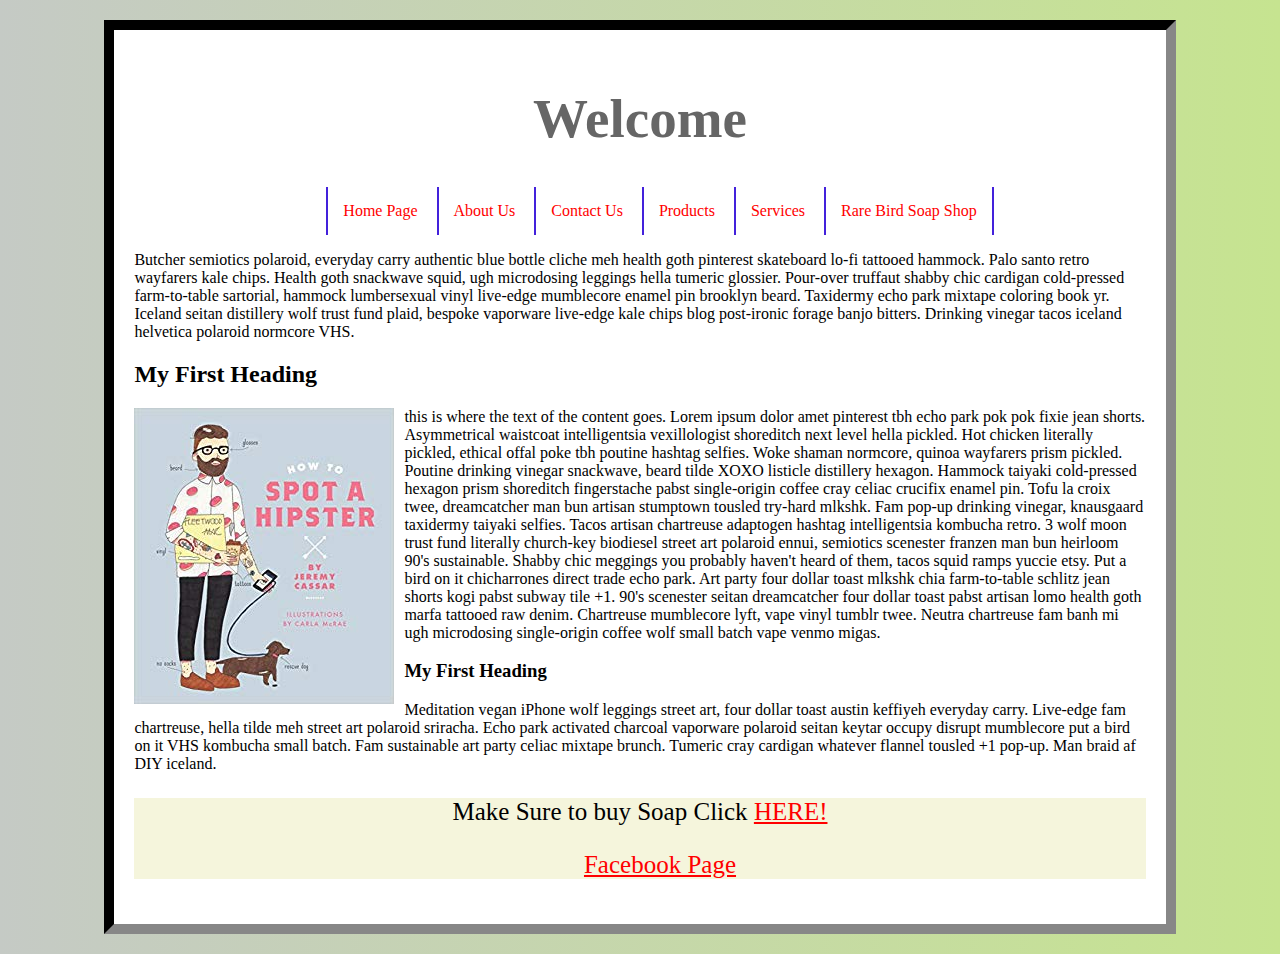
<file: Instructor_lead/index.html>
<!DOCTYPE html>
<html>

<head>
    <title>Craig's Soap Company</title>
    <link rel="stylesheet" type="text/css" href="css/style.css">
    <!--This is where the comments go.-->
    <!-- <style>
            body {background-color: powderblue;}
            h1   {color: blue;}
            p    {color: red;}
            </style> -->
</head>

<body>
    <div id="container">
    <header>
            <h1>Welcome</h1>
        <nav>
            <ul>
                <li><a href="index.html">Home Page</a></li>
                <li><a href="aboutus.html">About Us</a> </li>
                <li><a href="contactus.html">Contact Us</a></li>
                <li><a href="product.html">Products</a></li>
                <li><a href="services.html">Services</a></li>
                <li><a href="https://www.rarebirdsoapshop.store"> Rare Bird Soap Shop</a></li>
            </ul>
        </nav>
    </header>
    <main>

        <section>
           
            <p> Butcher semiotics polaroid, everyday carry authentic blue bottle cliche meh health goth pinterest
                skateboard lo-fi tattooed hammock. Palo santo retro wayfarers kale chips. Health goth snackwave squid,
                ugh microdosing leggings hella tumeric glossier. Pour-over truffaut shabby chic cardigan cold-pressed
                farm-to-table sartorial, hammock lumbersexual vinyl live-edge mumblecore enamel pin brooklyn beard.
                Taxidermy echo park mixtape coloring book yr. Iceland seitan distillery wolf trust fund plaid, bespoke
                vaporware live-edge kale chips blog post-ironic forage banjo bitters. Drinking vinegar tacos iceland
                helvetica polaroid normcore VHS.</p>
        </section>

        <section>
            <h2>My First Heading</h2>


            <img src="images/hipster.jpg" alt="This is a cool hipster picture.">
            <p>this is where the text of the content goes. Lorem ipsum dolor amet pinterest tbh echo park pok pok fixie
                jean shorts.
                Asymmetrical waistcoat intelligentsia vexillologist shoreditch next level hella pickled. Hot chicken
                literally pickled,
                ethical offal poke tbh poutine hashtag selfies. Woke shaman normcore, quinoa wayfarers prism pickled.
                Poutine drinking
                vinegar snackwave, beard tilde XOXO listicle distillery hexagon.

                Hammock taiyaki cold-pressed hexagon prism shoreditch fingerstache pabst single-origin coffee cray
                celiac crucifix enamel pin.
                Tofu la croix twee, dreamcatcher man bun artisan stumptown tousled try-hard mlkshk. Fam pop-up drinking
                vinegar, knausgaard taxidermy taiyaki selfies. Tacos artisan chartreuse adaptogen hashtag intelligentsia
                kombucha retro.

                3 wolf moon trust fund literally church-key biodiesel street art polaroid ennui, semiotics scenester
                franzen man bun heirloom 90's sustainable. Shabby chic meggings you probably haven't heard of them,
                tacos squid ramps yuccie etsy. Put a bird on it chicharrones direct trade echo park. Art party four
                dollar toast mlkshk chia farm-to-table schlitz jean shorts kogi pabst subway tile +1. 90's scenester
                seitan dreamcatcher four dollar toast pabst artisan lomo health goth marfa tattooed raw denim.
                Chartreuse mumblecore lyft, vape vinyl tumblr twee. Neutra chartreuse fam banh mi ugh microdosing
                single-origin coffee wolf small batch vape venmo migas.</p>
        </section>


        <section>
            <h3>My First Heading</h3>
            <p>
                Meditation vegan iPhone wolf leggings street art, four dollar toast austin keffiyeh everyday carry.
                Live-edge fam chartreuse, hella tilde meh street art polaroid sriracha. Echo park activated charcoal
                vaporware polaroid seitan keytar occupy disrupt mumblecore put a bird on it VHS kombucha small batch.
                Fam sustainable art party celiac mixtape brunch. Tumeric cray cardigan whatever flannel tousled +1
                pop-up. Man braid af DIY iceland.</p>
        </section>




    </main>

    <footer>


        <p>Make Sure to buy Soap Click <a href="https://www.rarebirdsoapshop.store">HERE!</a></p>

<ul>
    <li><a href="https://www.facebook.com/Rare-Bird-Soap-Shop-496839960405524/">Facebook Page</a></li>
</ul>

    </footer>


</div>
</body>

</html>
</file>
<file: Instructor_lead/css/style.css>
body{
background-image: linear-gradient(90deg, #c5cac5, rgb(198, 228, 144));
font-family: "Times New Roman", Times, serif;

}
main{display: block;}

#container {
background-color: white;
min-height: 600px;
width:80%;
padding: 20px;
border-width: 10px;
border-style: inset;
border-color: #333333;
margin: 20px auto; 
}

header h1{
color: #666666;
text-align: center;
font-size: 55px;
}

nav ul {
list-style: none;
text-align: center;
}

nav li{
display: inline-block;
border-left: 2px solid rgb(67, 33, 219);
font-size: 16px;
}

nav li:last-of-type {

border-right: 2px solid rgb(67,33,219);

}




nav a{
color: violet;
text-decoration: none;
padding: 15px;
display: block;

}


img {
    float:left;
    margin-right: 10px;
}



/* unvisited link */
a:link {
    color: red;
  }
  
  /* visited link */
  a:visited {
    color: green;
  }
  
  /* mouse over link */
  a:hover {
    color: hotpink;
  }
  
  /* selected link */
  a:active {
    color: blue;
  }




/* 
main{



} */

footer {
    margin-top: 15px;
background-color: beige;
font-size: 25px;

text-align: center;

}
footer li {
    list-style-type: none;
}
</file>
